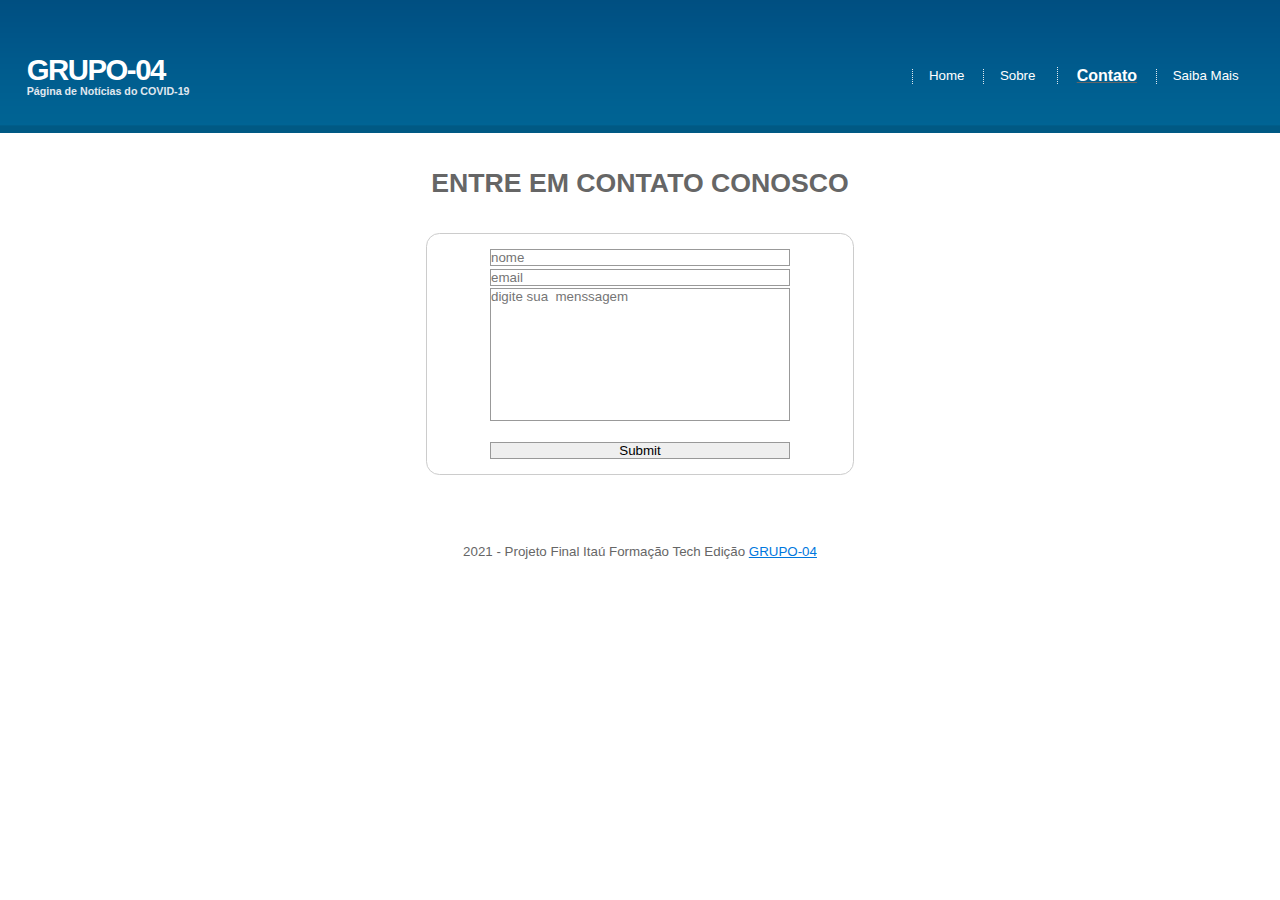
<file: contato.html>
<!DOCTYPE html>
<html lang="pt-BR">

  <head>
    <title>GRUPO-04</title>
    <meta http-equiv="content-type" content="text/html; charset=utf-8" />
    <link href="padrao.css" rel="stylesheet" type="text/css" />
    <link rel="icon" type="image/png" sizes="32x32" href="imagens/favicon-32x32.png">
    <link rel="icon" type="image/png" sizes="16x16" href="imagens/favicon-16x16.png">
  </head>
  
  <body>
    <div id="header">
      <h1><a href="#">GRUPO-04</a></h1>
      <h2>Página de Notícias do COVID-19</h2>
    </div>

    <div id="menu">
      <ul>
        <li><a href="home.html">Home</a></li>
        <li><a href="sobre.html">Sobre</a></li>
        <li class="acesso"><a href="contato.html">Contato</a></li>
        <li><a href="saibamais.html">Saiba Mais</a></li>
      </ul>
    </div>

    <div id="content">






        <div id="contato_campos">
            <br> <br>
             <h1> ENTRE EM CONTATO CONOSCO </h1>
            <br> <br>

            <div>
                <form id="contato" name="contato" method="get" action="/contato_recebe.html" onsubmit="return validacao();" novalidate>
                    <input type="text" name="nome" placeholder="nome" >
                    <br>
                 
                    <input type="email" name="email" placeholder="email" >
                    <br>

                    <textarea id="menssagem"  name="menssagem" placeholder="digite sua  menssagem" ></textarea>
                    <br> <br>

                    <input type="submit"></form>
                    <br> <br>
                </form>
       
           </div>
       
    
    

 
 
 


















    </div>
    <div id="footer">
      <p>2021 - Projeto Final Itaú Formação Tech Edição <a href="https://epic-mahavira-e18fd0.netlify.app">GRUPO-04</a></p>
    </div>

        <script text="text/javascript">
            function validacao() {
                var formulario = document.contato;
                var nome = formulario.nome;
                var email = formulario.email;
        
                if (nome.value == "") {
                    alert("Insira um nome válido.");
                    return false;
                }
        
                if(email.value.indexOf("@") == -1 || email.value.indexOf(".") == -1) {
                    alert("Insira um email válido");
                    return false;
                }
                

                if (menssagem.value == "") {
                    alert("Insira sua menssagem !");
                    return false;
                }
            
                return true;
        }
        </script>
  </body>
</html>
</file>
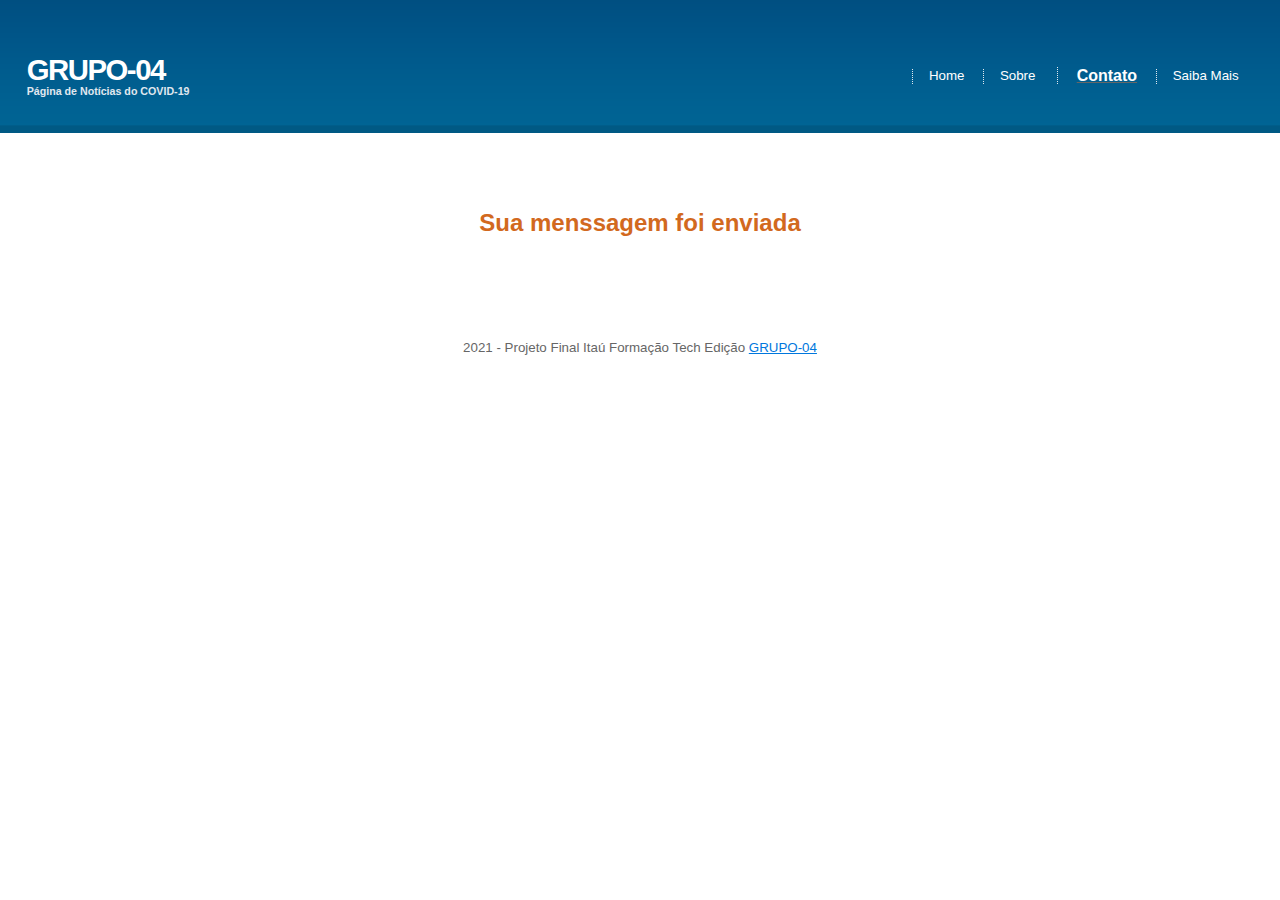
<file: contato_recebe.html>
<!DOCTYPE html>
<html lang="pt-BR">

  <head>
    <title>GRUPO-04</title>
    <meta http-equiv="content-type" content="text/html; charset=utf-8" />
    <link href="padrao.css" rel="stylesheet" type="text/css" />
    <link rel="icon" type="image/png" sizes="32x32" href="imagens/favicon-32x32.png">
    <link rel="icon" type="image/png" sizes="16x16" href="imagens/favicon-16x16.png">
  </head>
  
  <body>
    <div id="header">
      <h1><a href="#">GRUPO-04</a></h1>
      <h2>Página de Notícias do COVID-19</h2>
    </div>

    <div id="menu">
      <ul>
        <li><a href="home.html">Home</a></li>
        <li><a href="sobre.html">Sobre</a></li>
        <li class="acesso"><a href="contato.html">Contato</a></li>
        <li><a href="saibamais.html">Saiba Mais</a></li>
      </ul>
    </div>

    <div id="content">

        <br><br><br><br><br><br><br><br><br>
        <div id="recebe">
            <h2>Sua menssagem foi enviada</h2>
        </div>
        <br><br><br><br><br><br>

       
    </div>
       
    


    </div>
    <div id="footer">
      <p>2021 - Projeto Final Itaú Formação Tech Edição <a href="https://epic-mahavira-e18fd0.netlify.app">GRUPO-04</a></p>
    </div>


  </body>
</html>
</file>
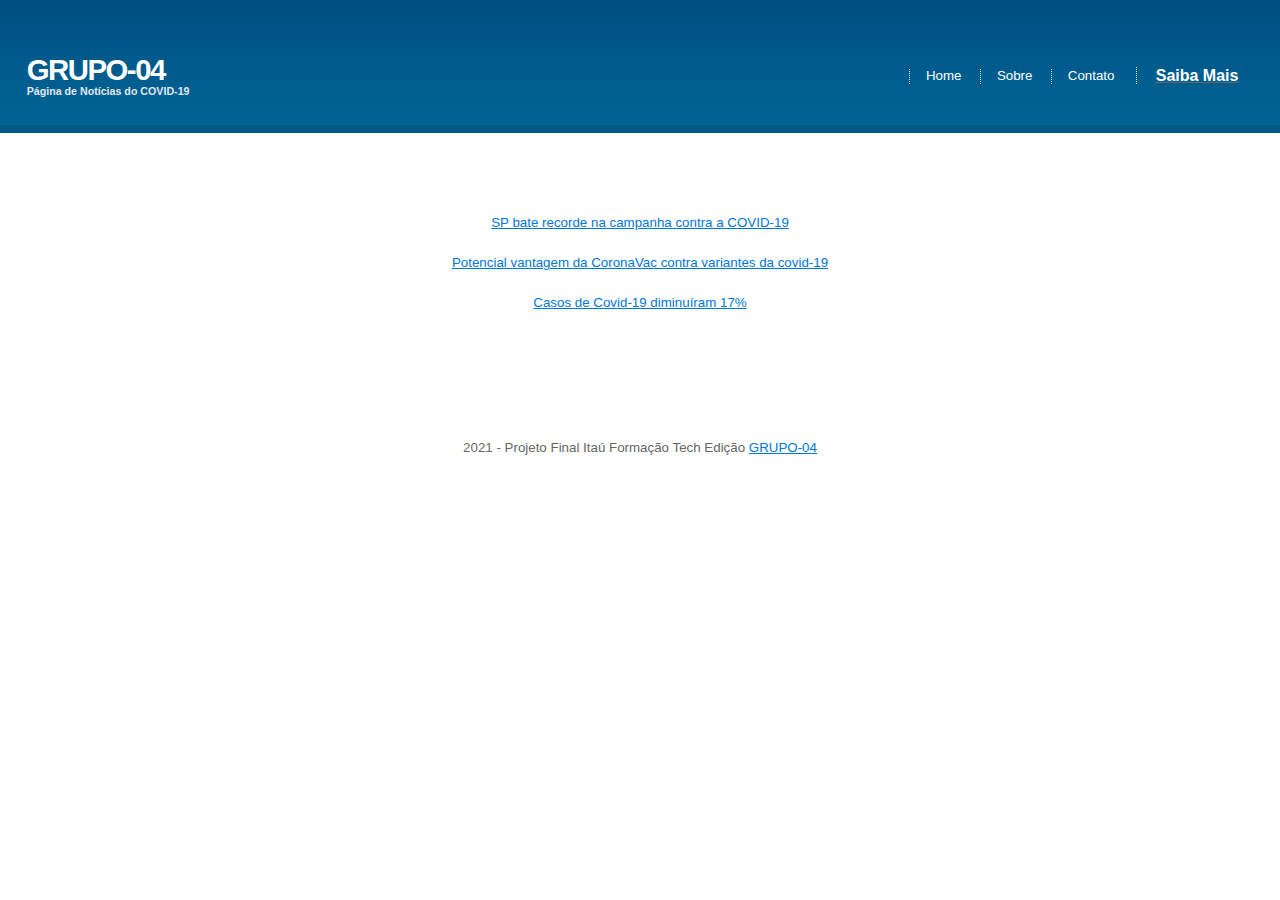
<file: saibamais.html>
<!DOCTYPE html>
<html lang="pt-BR">

  <head>
    <title>GRUPO-04</title>
    <meta http-equiv="content-type" content="text/html; charset=utf-8" />
    <link href="padrao.css" rel="stylesheet" type="text/css" />
    <link rel="icon" type="image/png" sizes="32x32" href="imagens/favicon-32x32.png">
    <link rel="icon" type="image/png" sizes="16x16" href="imagens/favicon-16x16.png">
  </head>

  <body>
    <div id="header">
      <h1><a href="#">GRUPO-04</a></h1>
      <h2>Página de Notícias do COVID-19</h2>
    </div>

    <div id="menu">
      <ul>
        <li><a href="home.html">Home</a></li>
        <li><a href="sobre.html">Sobre</a></li>
        <li><a href="contato.html">Contato</a></li>
        <li class="acesso"><a href="saibamais.html">Saiba Mais</a></li>
      </ul>
    </div>

    <div id="content">






      <center> 
      <br> <br> <br> <br>
      
        <a target="_blank" href="https://www.saopaulo.sp.gov.br/noticias-coronavirus/sp-bate-recorde-na-campanha-contra-a-covid-19-com-4936-mil-doses-aplicadas-em-um-dia/">SP bate recorde na campanha contra a COVID-19</a>
        <br> <br>


        <a target="_blank" href="https://www.uol.com.br/vivabem/noticias/bbc/2021/02/09/a-potencial-vantagem-da-coronavac-contra-variantes-da-covid-19.htm#:~:text=Quando%20os%20resultados%20da%20CoronaVac,de%20casos%20graves%20da%20doen%C3%A7a.">Potencial vantagem da CoronaVac contra variantes da covid-19</a>
        <br> <br>


        <a target="_blank" href="https://www.sbtnews.com.br/noticia/coronavirus/160816-casos-de-covid-diminuiram-17-no-mundo-diz-oms/">Casos de Covid-19 diminuíram 17%</a>
        <br> <br>
        <br> <br>
        <br> <br>


    




















    </div>
    <div id="footer">
      <p>2021 - Projeto Final Itaú Formação Tech Edição <a href="https://epic-mahavira-e18fd0.netlify.app">GRUPO-04</a></p>
    </div>







  </body>
</html>
</file>
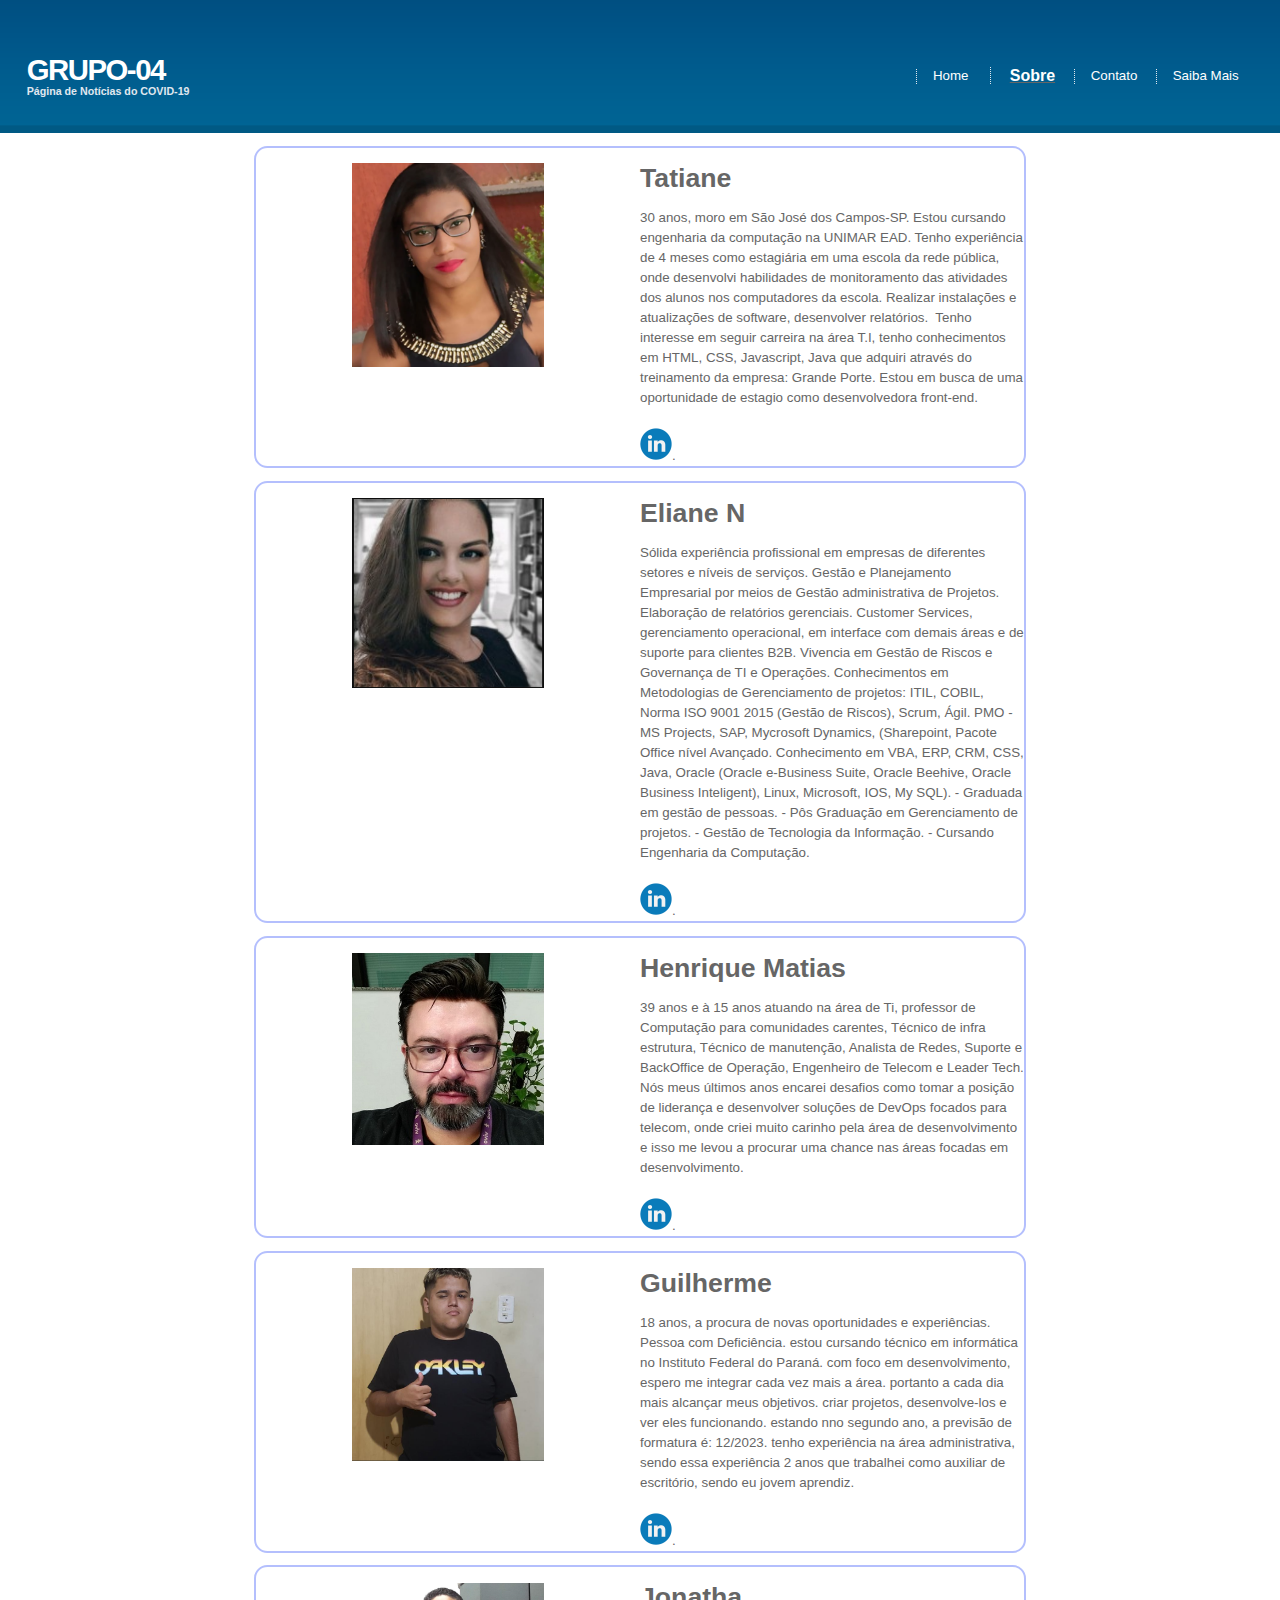
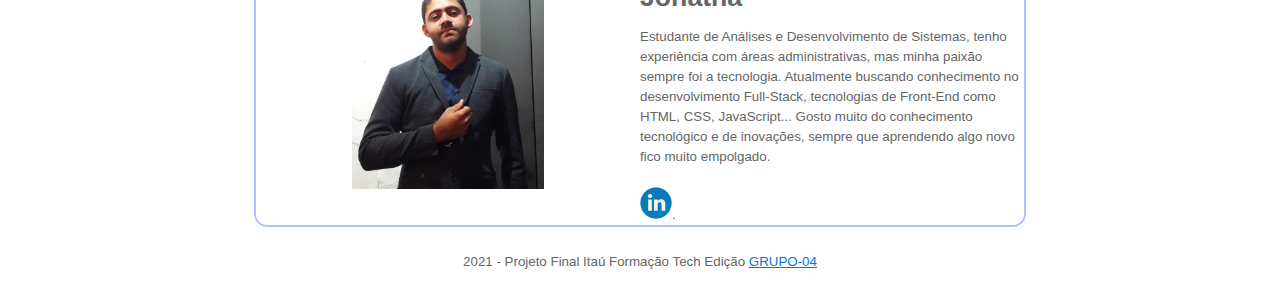
<file: sobre.html>
<!DOCTYPE html>
<html lang="pt-BR">

  <head>
    <title>GRUPO-04</title>
    <meta http-equiv="content-type" content="text/html; charset=utf-8" />
    <link href="padrao.css" rel="stylesheet" type="text/css" />
    <link rel="icon" type="image/png" sizes="32x32" href="imagens/favicon-32x32.png">
    <link rel="icon" type="image/png" sizes="16x16" href="imagens/favicon-16x16.png">
  </head>

  <body>
    <div id="header">
      <h1><a href="#">GRUPO-04</a></h1>
      <h2>Página de Notícias do COVID-19</h2>
    </div>

    <div id="menu">
      <ul>
        <li><a href="home.html">Home</a></li>
        <li class="acesso"><a href="sobre.html" >Sobre</a></li>
        <li><a href="contato.html">Contato</a></li>
        <li><a href="saibamais.html">Saiba Mais</a></li>
      </ul>
    </div>
    
    <div id="content">






     
      <div class="sobre">
    
           <div class="foto">
            <img src="imagens/tati.PNG" width="50%" height="50%" alt="Foto de Tatiane">
           </div>

           <div class="descricao">
              <br>
              <H1>Tatiane</H1> <br> 30 anos, moro em São José dos Campos-SP. Estou cursando engenharia da computação na UNIMAR EAD.
              Tenho experiência de 4 meses como estagiária em uma escola da rede pública, onde desenvolvi habilidades de monitoramento das atividades dos alunos nos computadores da escola.
              Realizar instalações e atualizações de software, desenvolver relatórios. 
              Tenho interesse em seguir carreira na área T.I, tenho conhecimentos em HTML, CSS, Javascript, Java que adquiri através do treinamento da empresa: Grande Porte. Estou em busca de uma oportunidade de estagio como desenvolvedora front-end.           
              <br><br>
              <a href="https://www.linkedin.com/in/tatiane-fernanda-machado-63b42877" target="_blank"><img src="imagens/linkdin.png" width="32px" height="32px" alt="Hiperlink para o linkdin de Tatiane" ></a>.
            </div>
          
      </div>
      


      <div class="sobre">
    
        <div class="foto">
         <img src="imagens/eliane.PNG" width="50%" height="50%" alt="Foto de Eliane">
        </div>

        <div class="descricao">
            <br>
            <H1>Eliane N </H1><br>
            Sólida experiência profissional em empresas de diferentes setores e níveis de serviços.
            Gestão e Planejamento Empresarial por meios de Gestão administrativa de Projetos. Elaboração de relatórios gerenciais.
            Customer Services, gerenciamento operacional, em interface com demais áreas e de suporte para clientes B2B.

            Vivencia em Gestão de Riscos e Governança de TI e Operações.
            Conhecimentos em Metodologias de Gerenciamento de projetos: ITIL, COBIL, Norma ISO 9001 2015 (Gestão de Riscos), Scrum, Ágil.

            PMO - MS Projects, SAP, Mycrosoft Dynamics, (Sharepoint, Pacote Office nível Avançado.

            Conhecimento em VBA, ERP, CRM, CSS, Java, Oracle (Oracle e-Business Suite, Oracle Beehive, Oracle Business Inteligent), Linux, Microsoft, IOS, My SQL).

            - Graduada em gestão de pessoas.
            - Pôs Graduação em Gerenciamento de projetos.
            - Gestão de Tecnologia da Informação.
            - Cursando Engenharia da Computação.
            <br><br>
            <a href="https://www.linkedin.com/in/elianeneves" target="_blank"><img src="imagens/linkdin.png" width="32px" height="32px" alt="Hiperlink para o linkdin de Eliane"></a>.
         </div>

      </div>





      <div class="sobre">
    
        <div class="foto">
         <img src="imagens/henrique.jpg" width="50%" height="50%" alt="Foto de Henrique">
        </div>

        <div class="descricao">
            <br>
            <H1>Henrique Matias</H1><br>            
            39 anos e à 15 anos atuando na área de Ti, professor de Computação para comunidades carentes, Técnico de infra estrutura, Técnico de manutenção, Analista de Redes, Suporte e BackOffice de Operação, Engenheiro de Telecom e Leader Tech.
            Nós meus últimos anos encarei desafios como tomar a posição de liderança e desenvolver soluções de DevOps focados para telecom, onde criei muito carinho pela área de desenvolvimento e isso me levou a procurar uma chance nas áreas focadas em desenvolvimento.
            <br><br>
            <a href="https://www.linkedin.com/in/henrique-matias-128232132/" target="_blank"><img src="imagens/linkdin.png" width="32px" height="32px" alt="Hiperlink para o linkdin de Henrique"></a>.
         </div>

      </div>




      <div class="sobre">
    
        <div class="foto">
         <img src="imagens/guilherme.PNG" width="50%" height="50%" alt="Foto de Guilherme">
        </div>

        <div class="descricao">
            <br>
            <H1>Guilherme </H1><br>            
            18 anos, a procura de novas oportunidades e  experiências.
            Pessoa com  Deficiência.
            estou cursando técnico   em informática no Instituto Federal do Paraná.
            com foco em desenvolvimento, espero me integrar cada vez mais a área. portanto  a cada dia mais alcançar meus objetivos.
            criar projetos, desenvolve-los  e ver eles funcionando.
            estando nno segundo ano, a previsão de formatura é: 12/2023.
            tenho experiência na área administrativa, sendo essa experiência 2 anos que trabalhei
            como auxiliar de  escritório,  sendo eu jovem aprendiz.
            <br><br>
            <a href="https://www.linkedin.com/in/guilherme-gabriel-pereira-manoel-21619914b" target="_blank"><img src="imagens/linkdin.png" width="32px" height="32px" alt="Hiperlink para o linkdin de Guilherme"></a>.
         </div>

      </div>





      <div class="sobre">
    
        <div class="foto">
         <img src="imagens/jonatha.jpg" width="50%" height="50%" alt="Foto de Jonatha">
        </div>

        <div class="descricao">
            <br>
            <H1>Jonatha </H1><br>            
            Estudante de Análises e Desenvolvimento de Sistemas, tenho experiência com áreas administrativas, mas minha paixão sempre foi a tecnologia. Atualmente buscando conhecimento no desenvolvimento Full-Stack, tecnologias de Front-End como HTML, CSS, JavaScript...
            Gosto muito do conhecimento tecnológico e de inovações, sempre que aprendendo algo novo fico muito empolgado.
            <br><br>
            <a href="https://www.linkedin.com/in/jonatha-da-silva-teixeira-87168b17a" target="_blank"><img src="imagens/linkdin.png" width="32px" height="32px" alt="Hiperlink para o linkdin de Jonatha"></a>.
         </div>

      </div>
   





    </div>
    <div id="footer">
      <p>2021 - Projeto Final Itaú Formação Tech Edição <a href="https://epic-mahavira-e18fd0.netlify.app">GRUPO-04</a></p>
    </div>







  </body>
</html>
</file>
<file: padrao.css>
*
{
	margin: 0em;
	padding: 0em;
}

h1,h2 {
}

body {
	font-family: Arial, sans-serif;
	font-size: 10pt;
	color: #666;
	background-color: #fff;
}

a{
	color: #0077dd;
	text-decoration: underline;
}

a:hover {
	text-decoration: none;
}

#outer {
	padding: 0em;
	margin: 0em;
	width: 100%;
}


#header {
	position: relative;
	background: #004778 url('imagens/bg.gif') bottom left repeat-x;
	height: 10em;
	padding-left: 2em;
}

#header h1 {
	position: absolute;
	top: 1.8em;
	font-size: 2.2em;
	letter-spacing: -0.05em;
}

#header h1 a {
	color: #fff;
	text-decoration: none;
}

#header h2 {
	position: absolute;
	font-size: 0.8em;
	top: 8em;
	color: #E0E8EF;
}

#menu {
	position: absolute;
	top: 5em;
	right: 3em;
}

#menu ul {
	list-style: none;
}

#menu li {
	display: inline;
	padding-left: 1.1em;
	margin-left: 1em;
	border-left: dotted 1px #E0E8EF;
}


#menu li a {
	color: #fff;
	padding: 0.1em;
	text-decoration: none;
}

#menu li a:hover {
	text-decoration: underline;
}

.acesso {
	font-weight: bold;
	font-size: 12pt;
	text-decoration: underline;
}

#content {
	line-height: 1.5em;
	align-items: center;
	display: flex;
	flex-direction: row;
	flex-wrap: wrap;
	justify-content: center;  
	text-align: center;
}

#footer {
	position: relative;
	z-index: 1;
	padding: 1em 0em 2em 0em;
	margin: 1em 2em 0em 2em;
	text-align: center;
}

form {
   	margin: 0 auto;
    width: 400px;
    padding: 1em;
    border: 1px solid #CCC;
    border-radius: 1em;
}

input, textarea {
    font: 1em sans-serif;
    width: 300px;
    -moz-box-sizing: border-box;
    box-sizing: border-box;
    border: 1px solid #999;
}

textarea {
   	vertical-align: top;
    height: 10em;
    resize: none;
}

#contato_campos {
	text-align: center;
	width: 100%;
}

#recebe {
	text-align: center;
	font-weight: bold;
	font-size: 12pt;
	color:chocolate;
}
	
div.sobre {
	margin-top: 1%;
	width: 60%;
	border: 2px solid rgba(164, 177, 252, 0.822);
    border-radius: 1em;
	}

div.foto {
	margin-top: 2%;
	width: 50%;
	display: inline-block;
	text-align: center;
	float:left;
}

div.descricao {
	width: 50%;
	text-align: left;
	vertical-align: text-top;
	float:right;
}
</file>
